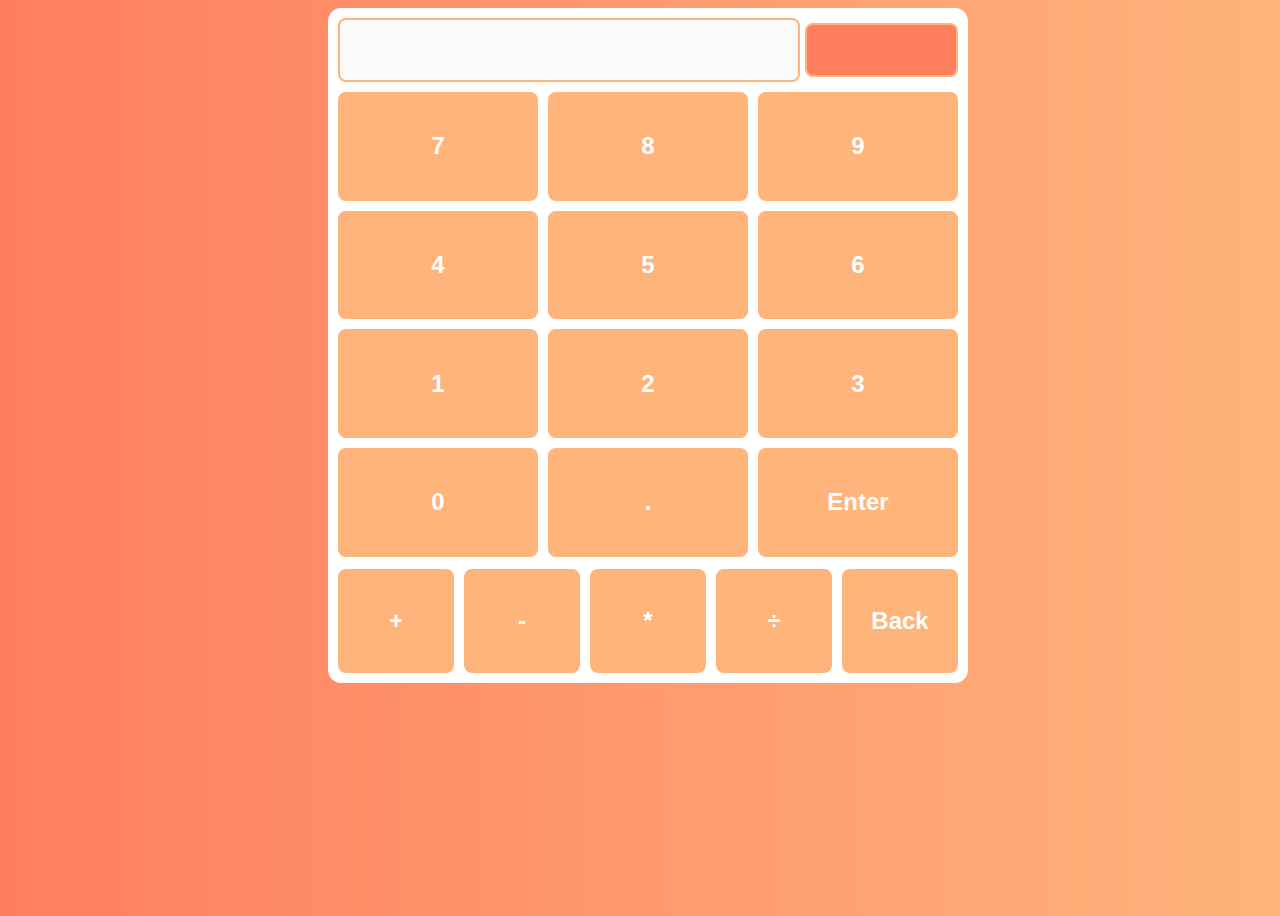
<file: index.html>
<!DOCTYPE html>
<html lang="en">

<head>
    <meta charset="UTF-8">
    <meta name="viewport" content="width=device-width, initial-scale=1.0">
    <link rel="stylesheet" href="calc_style.css">
    <title>Calculator</title>
</head>

<body>
    <div id="Container">
        <div id="CalcBody">
            <div id="inputField">
                <input type="text" id="calcInput" disabled>
                <div id="answerBox"></div>
            </div>
            
            <div id="CalcButtons">
                <button onclick="appendValue('7')">7</button>
                <button onclick="appendValue('8')">8</button>
                <button onclick="appendValue('9')">9</button>
                <button onclick="appendValue('4')">4</button>
                <button onclick="appendValue('5')">5</button>
                <button onclick="appendValue('6')">6</button>
                <button onclick="appendValue('1')">1</button>
                <button onclick="appendValue('2')">2</button>
                <button onclick="appendValue('3')">3</button>
                <button onclick="appendValue('0')">0</button>
                <button onclick="appendValue('.')">.</button>
                <button>Enter</button>
            </div>
            <div id="FourFunction">
                <button class="function" onclick="appendValue('+')">+</button>
                <button class="function" onclick="appendValue('-')">-</button>
                <button class="function" onclick="appendValue('*')">*</button>
                <button class="function" onclick="appendValue('/')">÷</button>
                <button class="function" onclick="back()">Back</button>
            </div>
        </div>
    </div>

    <script src="calculator.js"></script>
</body>

</html>
</file>
<file: calc_style.css>
body {
    background: linear-gradient(to right, #ff7e5f, #feb47b); /* Gradient colors */
}

#Container {
    display: grid;
    grid-template-columns: repeat(4, 25vw);
    grid-template-rows: repeat(4, 25vh);
}

#CalcBody {
    grid-column: 2 / span 2;
    grid-row: 1 / span 3;
    background-color: white;
    border-radius: 2%;
    display: grid;
    grid-template-columns: repeat(4, 1fr);
    grid-template-rows: auto repeat(5, 1fr);
    padding: 10px;
}

#CalcButtons {
    grid-column: 1 / span 4;
    grid-row: 2 / span 4;
    display: grid;
    grid-template-columns: repeat(3, 1fr);
    grid-template-rows: repeat(4, 1fr);
    gap: 10px;
}

button {
    background-color: #feb47b;
    border: none;
    border-radius: 8px;
    color: white;
    font-size: 1.5rem;
    font-weight: bold;
    cursor: pointer;
}

button:hover {
    background-color: #ff7e5f;
}

#FourFunction {
    grid-column: 1 / span 4;
    grid-row: 6;
    display: flex;
    margin-top: 2%;
    gap: 10px;
}

.function {
    width: 100%;
    height: 100%;
}

#inputField {
    grid-column: 1 / span 4;
    grid-row: 1;
    display: flex;
    justify-content: space-between;
    align-items: center;
    margin-bottom: 10px;
    position: relative;
}

input[type="text"] {
    color: black;
    width: 75%; /* Adjusted width to make space for the answer box */
    height: 50px;
    font-size: 1.5rem;
    text-align: right;
    padding: 5px;
    border: 2px solid #feb47b;
    border-radius: 8px;
}

#answerBox {
    width: 25%; /* Smaller than the input bar */
    height: 50px;
    background-color: #ff7e5f;
    border: 2px solid #feb47b;
    border-radius: 8px;
    color: white;
    font-size: 1rem;
    text-align: center;
    display: flex;
    justify-content: center;
    align-items: center;
    margin-left: 5px;
    overflow: hidden;
    white-space: nowrap;
    text-overflow: ellipsis;
}
</file>
